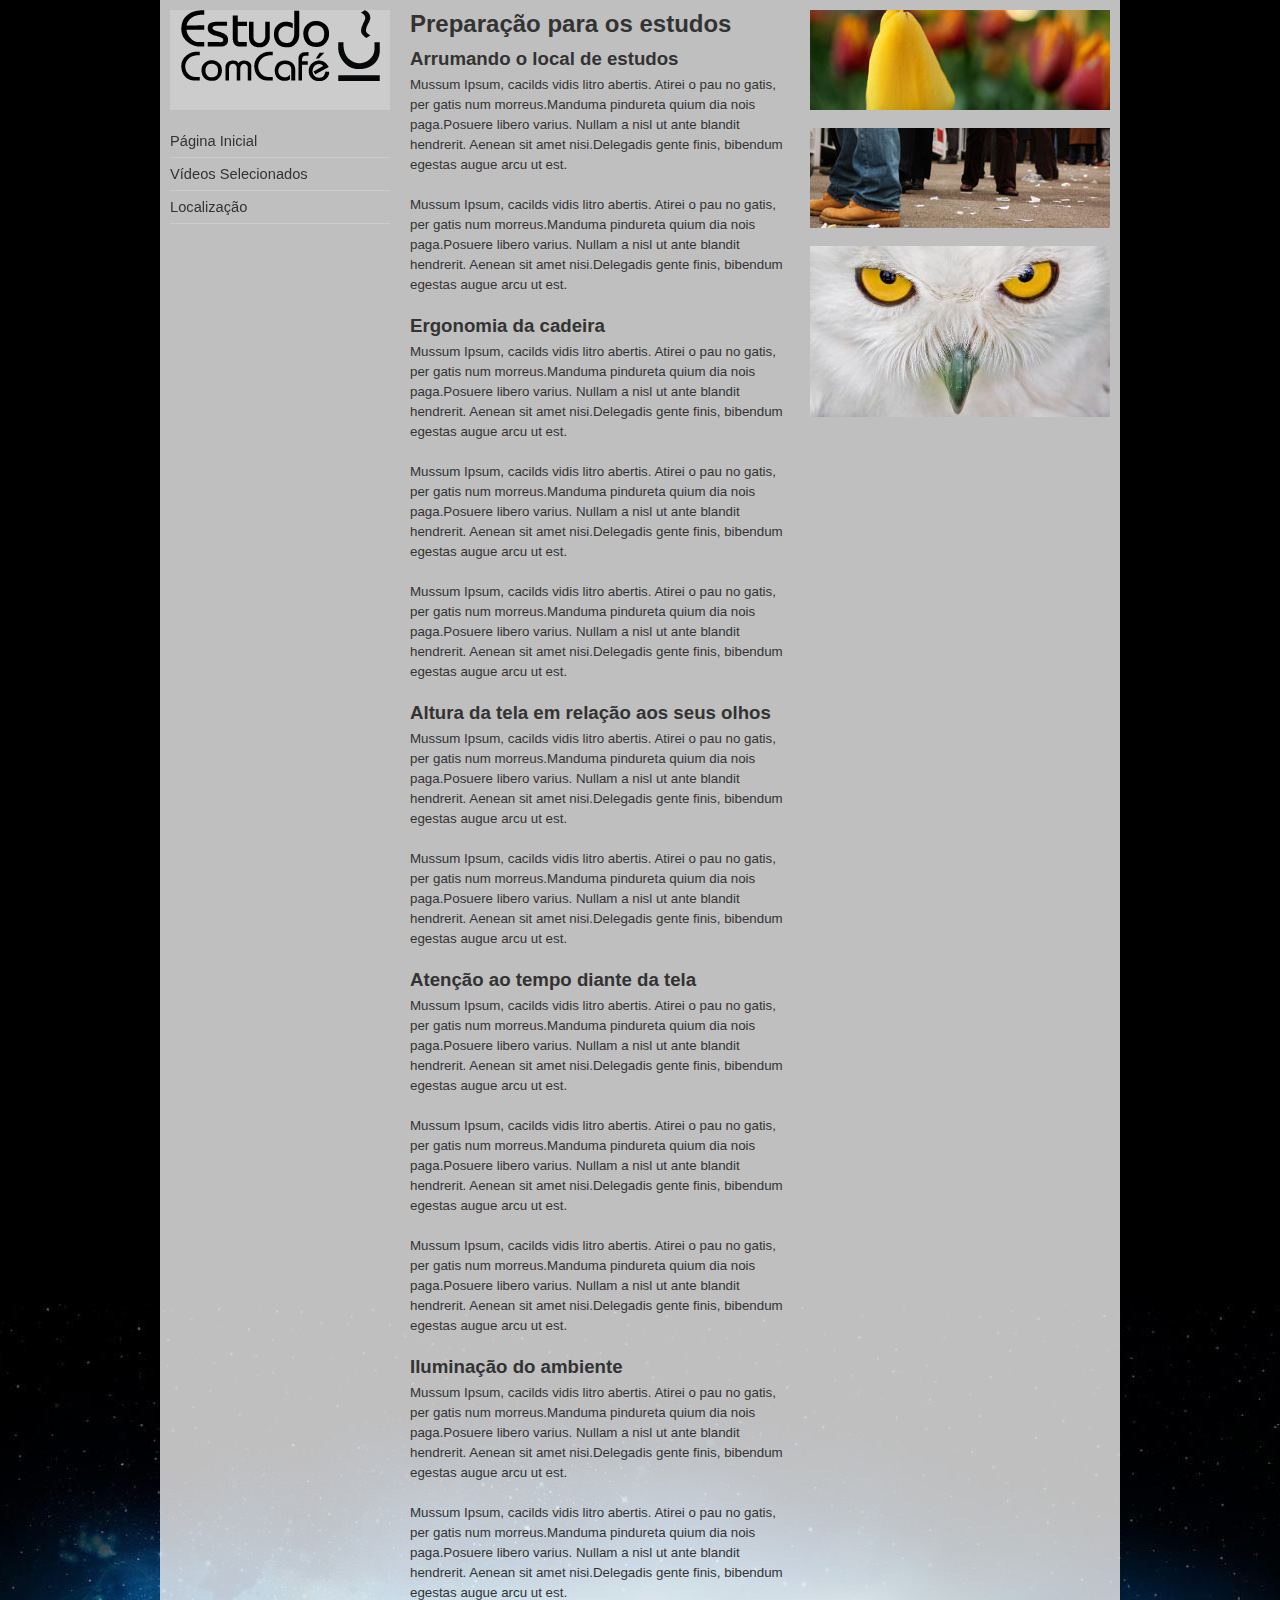
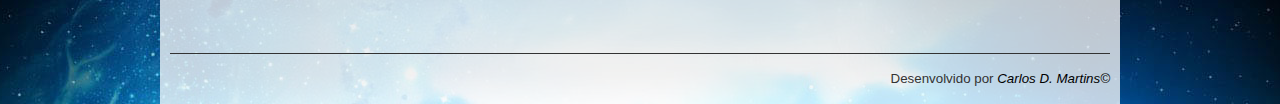
<file: index.html>
<!DOCTYPE html>
<html lang="en">
<head>
    <meta charset="UTF-8">
    <title>Estudo com café</title>
    <link rel="stylesheet" type="text/css" href="css/desktop.css" media="screen and (min-width: 1000px)">
    <link rel="stylesheet" type="text/css" href="css/celular.css" media="screen and (max-width: 999px)">
</head>
<body>

<div id="interface">

    <aside id="logo-menu">
        <header>
            <h1>
                <a href="index.html">
                    <img src="imagens/logo.png">
                </a>
            </h1>
        </header>
        <nav>
            <ul>
                <li><a href="index.html">Página Inicial</a></li>
                <li><a href="video.html">Vídeos Selecionados</a></li>
                <li><a href="local.html">Localização</a></li>
            </ul>
        </nav>
    </aside>
    <section>
        <article id="texto">
            <h1>Preparação para os estudos</h1>

            <h2>Arrumando o local de estudos</h2>

            <p>Mussum Ipsum, cacilds vidis litro abertis. Atirei o pau no gatis, per gatis num morreus.Manduma pindureta quium dia nois paga.Posuere libero varius. Nullam a nisl ut ante blandit hendrerit. Aenean sit amet nisi.Delegadis gente finis, bibendum egestas augue arcu ut est.</p>
            <p>Mussum Ipsum, cacilds vidis litro abertis. Atirei o pau no gatis, per gatis num morreus.Manduma pindureta quium dia nois paga.Posuere libero varius. Nullam a nisl ut ante blandit hendrerit. Aenean sit amet nisi.Delegadis gente finis, bibendum egestas augue arcu ut est.</p>

            <h2>Ergonomia da cadeira</h2>

            <p>Mussum Ipsum, cacilds vidis litro abertis. Atirei o pau no gatis, per gatis num morreus.Manduma pindureta quium dia nois paga.Posuere libero varius. Nullam a nisl ut ante blandit hendrerit. Aenean sit amet nisi.Delegadis gente finis, bibendum egestas augue arcu ut est.</p>
            <p>Mussum Ipsum, cacilds vidis litro abertis. Atirei o pau no gatis, per gatis num morreus.Manduma pindureta quium dia nois paga.Posuere libero varius. Nullam a nisl ut ante blandit hendrerit. Aenean sit amet nisi.Delegadis gente finis, bibendum egestas augue arcu ut est.</p>
            <p>Mussum Ipsum, cacilds vidis litro abertis. Atirei o pau no gatis, per gatis num morreus.Manduma pindureta quium dia nois paga.Posuere libero varius. Nullam a nisl ut ante blandit hendrerit. Aenean sit amet nisi.Delegadis gente finis, bibendum egestas augue arcu ut est.</p>

            <h2>Altura da tela em relação aos seus olhos</h2>

            <p>Mussum Ipsum, cacilds vidis litro abertis. Atirei o pau no gatis, per gatis num morreus.Manduma pindureta quium dia nois paga.Posuere libero varius. Nullam a nisl ut ante blandit hendrerit. Aenean sit amet nisi.Delegadis gente finis, bibendum egestas augue arcu ut est.</p>
            <p>Mussum Ipsum, cacilds vidis litro abertis. Atirei o pau no gatis, per gatis num morreus.Manduma pindureta quium dia nois paga.Posuere libero varius. Nullam a nisl ut ante blandit hendrerit. Aenean sit amet nisi.Delegadis gente finis, bibendum egestas augue arcu ut est.</p>

            <h2>Atenção ao tempo diante da tela</h2>

            <p>Mussum Ipsum, cacilds vidis litro abertis. Atirei o pau no gatis, per gatis num morreus.Manduma pindureta quium dia nois paga.Posuere libero varius. Nullam a nisl ut ante blandit hendrerit. Aenean sit amet nisi.Delegadis gente finis, bibendum egestas augue arcu ut est.</p>
            <p>Mussum Ipsum, cacilds vidis litro abertis. Atirei o pau no gatis, per gatis num morreus.Manduma pindureta quium dia nois paga.Posuere libero varius. Nullam a nisl ut ante blandit hendrerit. Aenean sit amet nisi.Delegadis gente finis, bibendum egestas augue arcu ut est.</p>
            <p>Mussum Ipsum, cacilds vidis litro abertis. Atirei o pau no gatis, per gatis num morreus.Manduma pindureta quium dia nois paga.Posuere libero varius. Nullam a nisl ut ante blandit hendrerit. Aenean sit amet nisi.Delegadis gente finis, bibendum egestas augue arcu ut est.</p>

                <h2>Iluminação do ambiente</h2>

            <p>Mussum Ipsum, cacilds vidis litro abertis. Atirei o pau no gatis, per gatis num morreus.Manduma pindureta quium dia nois paga.Posuere libero varius. Nullam a nisl ut ante blandit hendrerit. Aenean sit amet nisi.Delegadis gente finis, bibendum egestas augue arcu ut est.</p>
            <p>Mussum Ipsum, cacilds vidis litro abertis. Atirei o pau no gatis, per gatis num morreus.Manduma pindureta quium dia nois paga.Posuere libero varius. Nullam a nisl ut ante blandit hendrerit. Aenean sit amet nisi.Delegadis gente finis, bibendum egestas augue arcu ut est.</p>
        </article>

        <aside id="imagens">
            <img class="imagem" src="imagens/flor.jpg">
            <img class="imagem" src="imagens/pes.jpg">
            <img class="imagem" src="imagens/olhos.jpg">

        </aside>

    </section>

    <footer>
        Desenvolvido por <a href="https://github.com/CarlosDMartins" target="_blank">Carlos D. Martins&copy;</a>

    </footer>

</div>
</body>
</html>
</file>
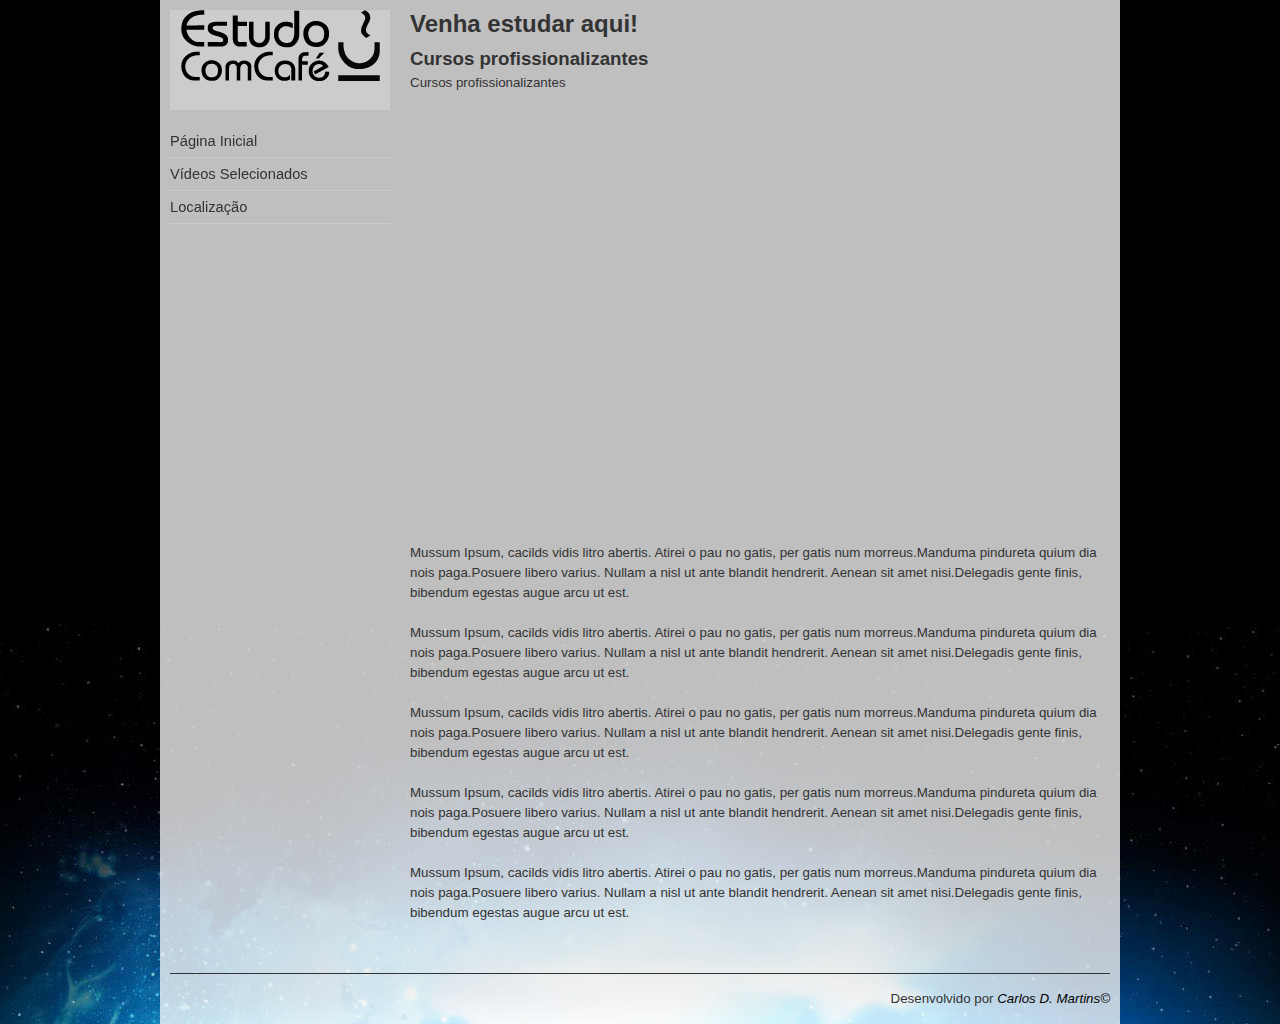
<file: local.html>
<!DOCTYPE html>
<html lang="en">
<head>
    <meta charset="UTF-8">
    <title>Localização - Estudo com café</title>
    <link rel="stylesheet" type="text/css" href="css/desktop.css" media="screen and (min-width: 1000px)">
    <link rel="stylesheet" type="text/css" href="css/celular.css" media="screen and (max-width: 999px)">
</head>
<body>

<div id="interface">

    <aside id="logo-menu">
        <header>
            <h1>
                <a href="index.html">
                    <img src="imagens/logo.png">
                </a>
            </h1>
        </header>
        <nav>
            <ul>
                <li><a href="index.html">Página Inicial</a></li>
                <li><a href="video.html">Vídeos Selecionados</a></li>
                <li><a href="local.html">Localização</a></li>
            </ul>
        </nav>
    </aside>
    <section>
        <article id="artigo-interno">
            <h1>Venha estudar aqui!</h1>

            <h2>Cursos profissionalizantes</h2>

Cursos profissionalizantes

<iframe src="https://www.google.com/maps/embed?pb=!1m14!1m12!1m3!1d3675.939753588434!2d-43.46916182372357!3d-22.878683836869175!2m3!1f0!2f0!3f0!3m2!1i1024!2i768!4f13.1!5e0!3m2!1spt-BR!2sbr!4v1687789426147!5m2!1spt-BR!2sbr" width="600" height="450" style="border:0;" allowfullscreen="" loading="lazy" referrerpolicy="no-referrer-when-downgrade"></iframe>

                <p>Mussum Ipsum, cacilds vidis litro abertis. Atirei o pau no gatis, per gatis num morreus.Manduma pindureta quium dia nois paga.Posuere libero varius. Nullam a nisl ut ante blandit hendrerit. Aenean sit amet nisi.Delegadis gente finis, bibendum egestas augue arcu ut est.</p>
                <p>Mussum Ipsum, cacilds vidis litro abertis. Atirei o pau no gatis, per gatis num morreus.Manduma pindureta quium dia nois paga.Posuere libero varius. Nullam a nisl ut ante blandit hendrerit. Aenean sit amet nisi.Delegadis gente finis, bibendum egestas augue arcu ut est.</p>
                <p>Mussum Ipsum, cacilds vidis litro abertis. Atirei o pau no gatis, per gatis num morreus.Manduma pindureta quium dia nois paga.Posuere libero varius. Nullam a nisl ut ante blandit hendrerit. Aenean sit amet nisi.Delegadis gente finis, bibendum egestas augue arcu ut est.</p>
                <p>Mussum Ipsum, cacilds vidis litro abertis. Atirei o pau no gatis, per gatis num morreus.Manduma pindureta quium dia nois paga.Posuere libero varius. Nullam a nisl ut ante blandit hendrerit. Aenean sit amet nisi.Delegadis gente finis, bibendum egestas augue arcu ut est.</p>
                <p>Mussum Ipsum, cacilds vidis litro abertis. Atirei o pau no gatis, per gatis num morreus.Manduma pindureta quium dia nois paga.Posuere libero varius. Nullam a nisl ut ante blandit hendrerit. Aenean sit amet nisi.Delegadis gente finis, bibendum egestas augue arcu ut est.</p>
        </article>

    </section>

    <footer>
        Desenvolvido por <a href="https://github.com/CarlosDMartins" target="_blank">Carlos D. Martins&copy;</a>
    </footer>

</div>
</body>
</html>
</file>
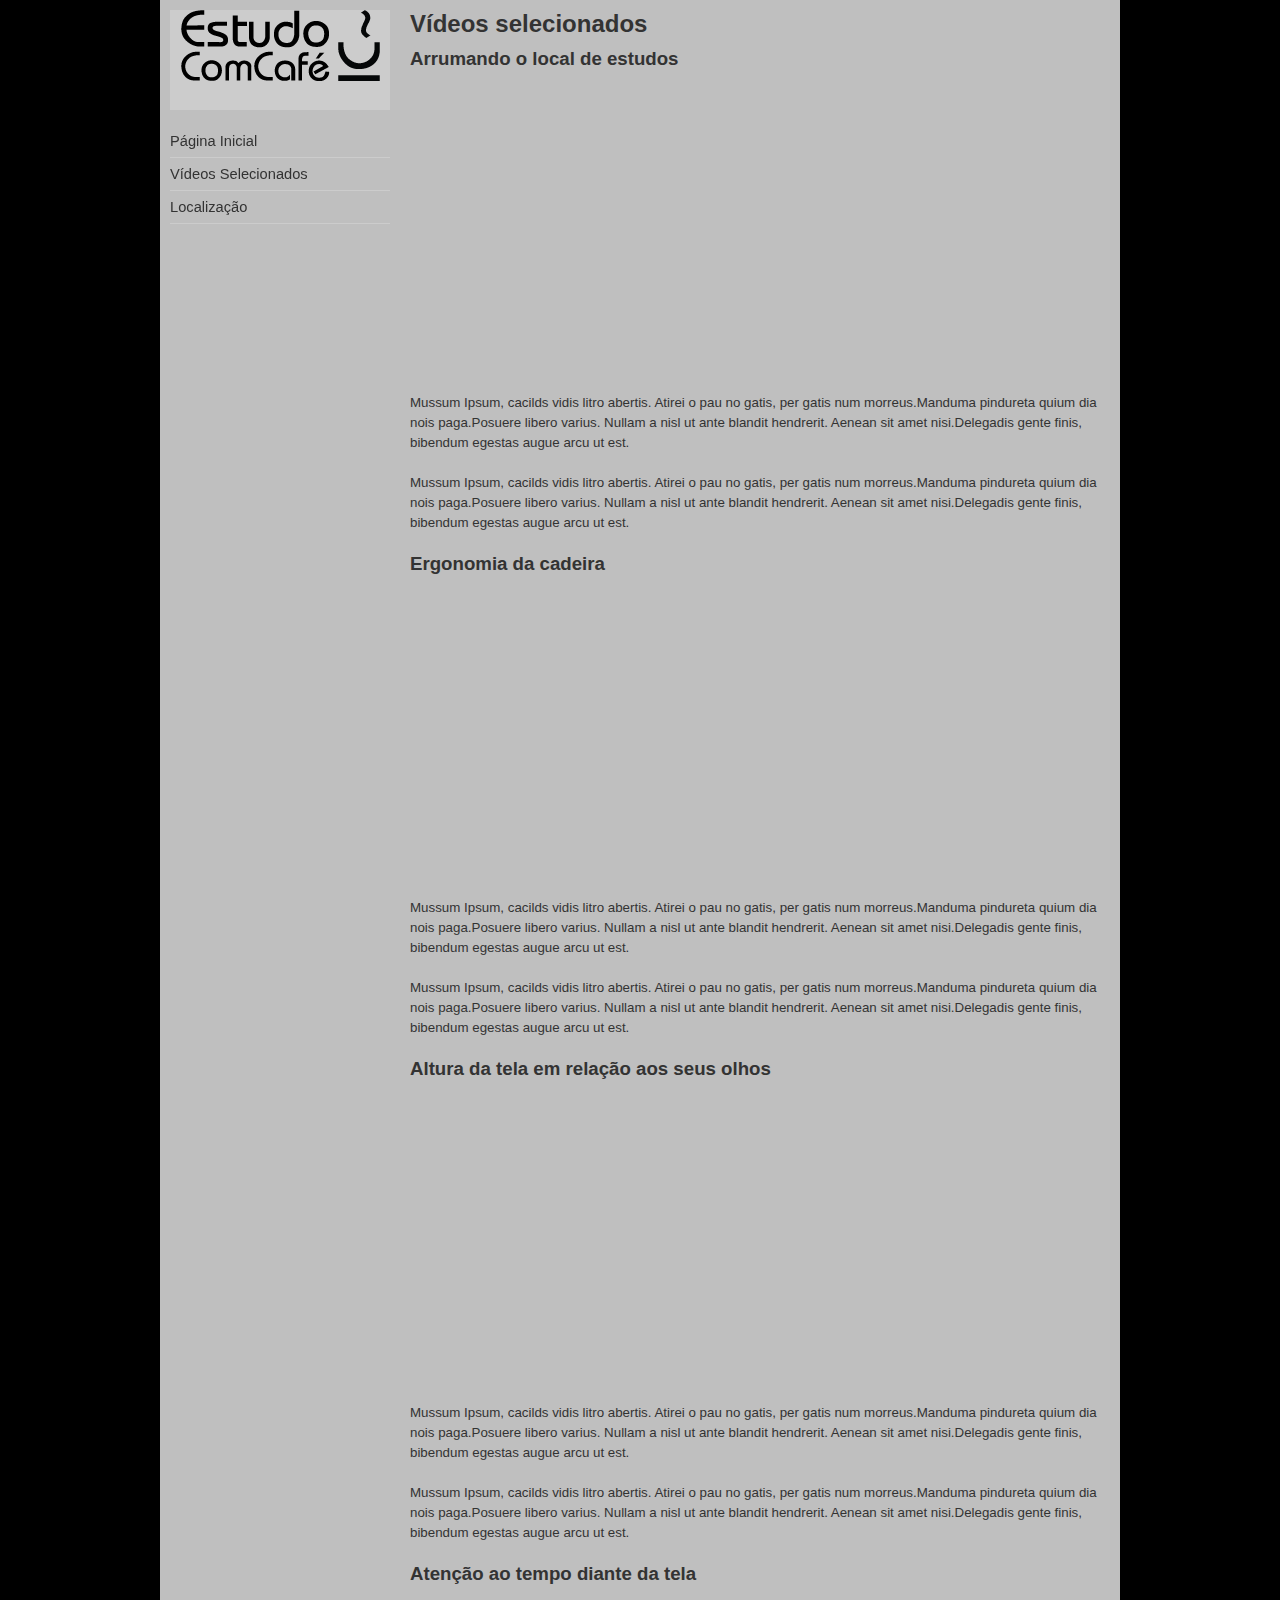
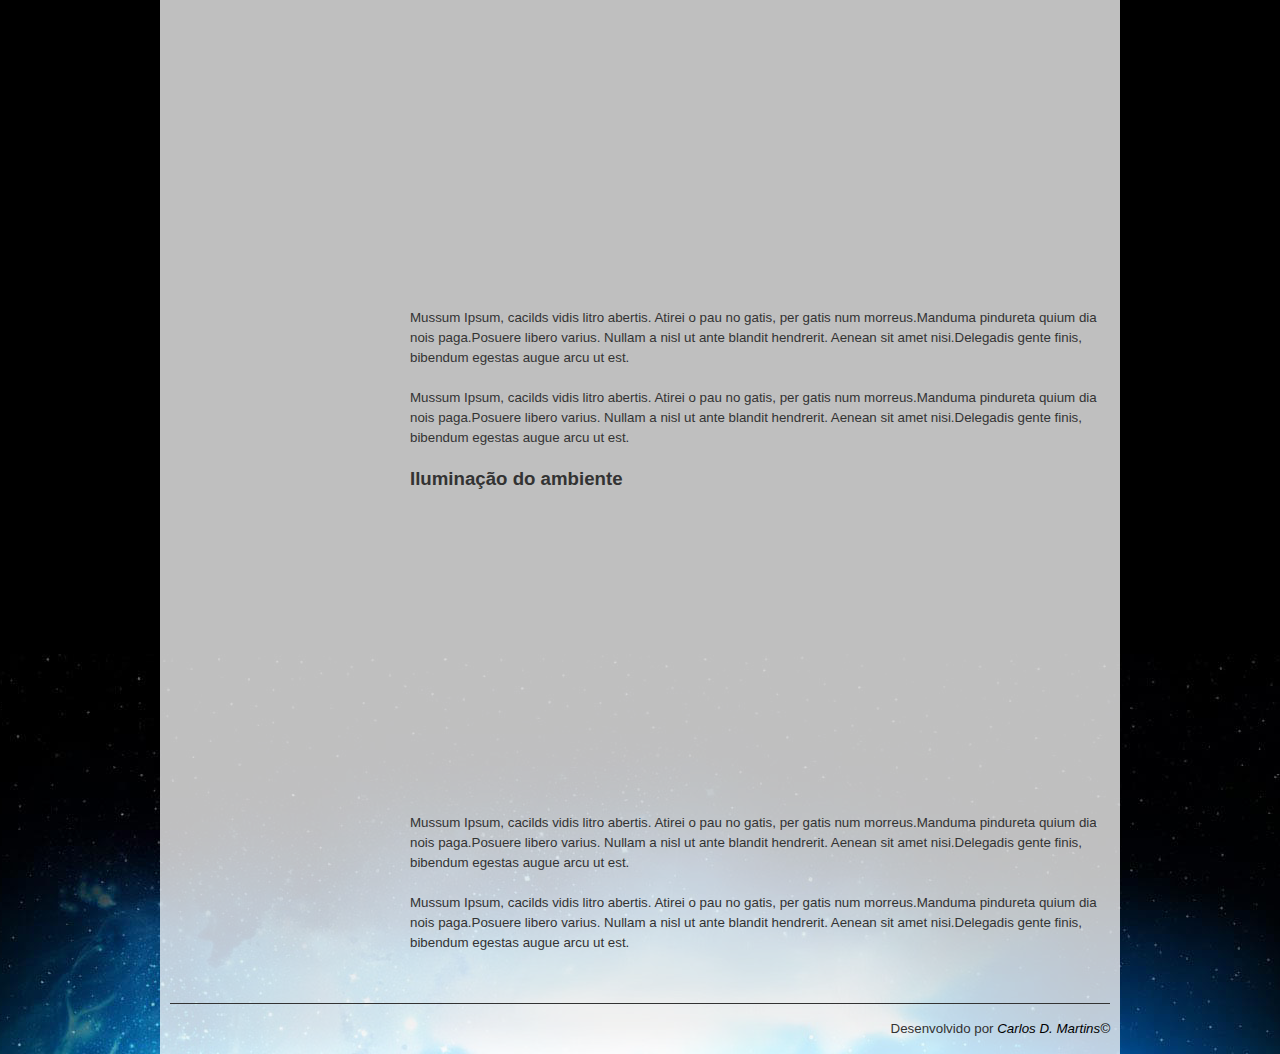
<file: video.html>
<!DOCTYPE html>
<html lang="en">
<head>
    <meta charset="UTF-8">
    <title>Vídeos - Estudo com café</title>
    <link rel="stylesheet" type="text/css" href="css/desktop.css" media="screen and (min-width: 1000px)">
    <link rel="stylesheet" type="text/css" href="css/celular.css" media="screen and (max-width: 999px)">
</head>
<body>

<div id="interface">

    <aside id="logo-menu">
        <header>
            <h1>
                <a href="index.html">
                    <img src="imagens/logo.png">
                </a>
            </h1>
        </header>
        <nav>
            <ul>
                <li><a href="index.html">Página Inicial</a></li>
                <li><a href="video.html">Vídeos Selecionados</a></li>
                <li><a href="local.html">Localização</a></li>
            </ul>
        </nav>
    </aside>
    <section>
        <article id="artigo-interno">
            <h1>Vídeos selecionados</h1>

            <h2>Arrumando o local de estudos</h2>

            <iframe class="video" width="560" height="315" src="https://www.youtube.com/embed/nyuo9-OjNNg" title="YouTube video player" frameborder="0" allow="accelerometer; autoplay; clipboard-write; encrypted-media; gyroscope; picture-in-picture; web-share" allowfullscreen></iframe>

            <p>Mussum Ipsum, cacilds vidis litro abertis. Atirei o pau no gatis, per gatis num morreus.Manduma pindureta quium dia nois paga.Posuere libero varius. Nullam a nisl ut ante blandit hendrerit. Aenean sit amet nisi.Delegadis gente finis, bibendum egestas augue arcu ut est.</p>
            <p>Mussum Ipsum, cacilds vidis litro abertis. Atirei o pau no gatis, per gatis num morreus.Manduma pindureta quium dia nois paga.Posuere libero varius. Nullam a nisl ut ante blandit hendrerit. Aenean sit amet nisi.Delegadis gente finis, bibendum egestas augue arcu ut est.</p>


            <h2>Ergonomia da cadeira</h2>

            <iframe class="video" width="560" height="315" src="https://www.youtube.com/embed/oCdXuomafSU" title="YouTube video player" frameborder="0" allow="accelerometer; autoplay; clipboard-write; encrypted-media; gyroscope; picture-in-picture; web-share" allowfullscreen></iframe>

            <p>Mussum Ipsum, cacilds vidis litro abertis. Atirei o pau no gatis, per gatis num morreus.Manduma pindureta quium dia nois paga.Posuere libero varius. Nullam a nisl ut ante blandit hendrerit. Aenean sit amet nisi.Delegadis gente finis, bibendum egestas augue arcu ut est.</p>
            <p>Mussum Ipsum, cacilds vidis litro abertis. Atirei o pau no gatis, per gatis num morreus.Manduma pindureta quium dia nois paga.Posuere libero varius. Nullam a nisl ut ante blandit hendrerit. Aenean sit amet nisi.Delegadis gente finis, bibendum egestas augue arcu ut est.</p>


            <h2>Altura da tela em relação aos seus olhos</h2>

            <iframe class="video" width="560" height="315" src="https://www.youtube.com/embed/y7B6Z-_-Bcc" title="YouTube video player" frameborder="0" allow="accelerometer; autoplay; clipboard-write; encrypted-media; gyroscope; picture-in-picture; web-share" allowfullscreen></iframe>

            <p>Mussum Ipsum, cacilds vidis litro abertis. Atirei o pau no gatis, per gatis num morreus.Manduma pindureta quium dia nois paga.Posuere libero varius. Nullam a nisl ut ante blandit hendrerit. Aenean sit amet nisi.Delegadis gente finis, bibendum egestas augue arcu ut est.</p>
            <p>Mussum Ipsum, cacilds vidis litro abertis. Atirei o pau no gatis, per gatis num morreus.Manduma pindureta quium dia nois paga.Posuere libero varius. Nullam a nisl ut ante blandit hendrerit. Aenean sit amet nisi.Delegadis gente finis, bibendum egestas augue arcu ut est.</p>


           <h2>Atenção ao tempo diante da tela</h2>

            <iframe class="video" width="560" height="315" src="https://www.youtube.com/embed/B7Y4LHbpXv0" title="YouTube video player" frameborder="0" allow="accelerometer; autoplay; clipboard-write; encrypted-media; gyroscope; picture-in-picture; web-share" allowfullscreen></iframe>

            <p>Mussum Ipsum, cacilds vidis litro abertis. Atirei o pau no gatis, per gatis num morreus.Manduma pindureta quium dia nois paga.Posuere libero varius. Nullam a nisl ut ante blandit hendrerit. Aenean sit amet nisi.Delegadis gente finis, bibendum egestas augue arcu ut est.</p>
            <p>Mussum Ipsum, cacilds vidis litro abertis. Atirei o pau no gatis, per gatis num morreus.Manduma pindureta quium dia nois paga.Posuere libero varius. Nullam a nisl ut ante blandit hendrerit. Aenean sit amet nisi.Delegadis gente finis, bibendum egestas augue arcu ut est.</p>


            <h2>Iluminação do ambiente</h2>

            <iframe class="video" width="560" height="315" src="https://www.youtube.com/embed/nJDp-Cy64Mw" title="YouTube video player" frameborder="0" allow="accelerometer; autoplay; clipboard-write; encrypted-media; gyroscope; picture-in-picture; web-share" allowfullscreen></iframe>

            <p>Mussum Ipsum, cacilds vidis litro abertis. Atirei o pau no gatis, per gatis num morreus.Manduma pindureta quium dia nois paga.Posuere libero varius. Nullam a nisl ut ante blandit hendrerit. Aenean sit amet nisi.Delegadis gente finis, bibendum egestas augue arcu ut est.</p>
            <p>Mussum Ipsum, cacilds vidis litro abertis. Atirei o pau no gatis, per gatis num morreus.Manduma pindureta quium dia nois paga.Posuere libero varius. Nullam a nisl ut ante blandit hendrerit. Aenean sit amet nisi.Delegadis gente finis, bibendum egestas augue arcu ut est.</p>
        </article>

    </section>

    <footer>
        Desenvolvido por <a href="https://github.com/CarlosDMartins" target="_blank">Carlos D. Martins&copy;</a>
    </footer>

</div>
</body>
</html>
</file>
<file: css/desktop.css>
@charset "UTF-8";

* {
margin: 0px;
padding: 0px;
border: 0px;
}

body {
width: 100%;
font-family: Verdana, Geneva, sans-serif;
font-size: 10pt;
color: #333;
background: #000 url("../imagens/fundo-baixo.jpg") no-repeat center bottom;
}

h1 {
font-size: 18pt;
padding-bottom: 10px;
}

h2 {
font-size: 14pt;
padding-bottom: 5px;
}

p{
margin: 0px 0px 20px;
line-height: 1.5em;
}
div#interface {
width: 940px;
padding: 10px 10px 0px 10px;
background-color: rgba(255, 255, 255, 0.75);
margin: auto;
}

aside#logo-menu {
width: 220px;
float: left;
position: fixed;
}

header {
width: 100%;
height: 100px;
text-align: center;
background-color: #ccc;
}

header, section article, section .imagem, section {
margin: 0px 0px 15px 0px;
}

header img {
margin; 12px 0px 0px 0px;
}

nav ul li {
list-style: none;
line-height: 32px;
border-bottom: 1px solid #ccc;
}

nav ul li a {
color: #333;
text-decoration: none;
display: block;
font-size: 11pt;
transition: all 0.3s;
}

nav ul li a:hover {
color: #fff;
background-color: #333;
text-indent: 20px;
}

section {
width: 700px;
float: right;
}

article#texto {
width: 380px;
float: left;
}

article#artigo-interno {
width: 100%;
float: left;
}

aside#imagens {
width: 300px;
float: right;
}

.imagem {
width: 300px;
}

.video {
width: 560px;
height: 315px;
}

. mapa {
width: 600px;
height: 450px;
}

footer {
clear: both; /* limpa o efeito dos floats anteriores */
width: 100%;
line-height: 50px;
text-align: right;
border-top: 1px solid #333;
}

footer a {
color: #000;
text-decoration: none;
font-size: 10pt;
font-style: italic;
}
</file>
<file: css/celular.css>
@charset "UTF-8";

* {
    margin: 0;
    padding: 0;
    border: 0;
}

body {
 width: 100%;
 font-family: Verdana, Geneva, sans-serif;
 font-size: 2.5rem;
 color: #333;
 background: #000 url("../imagens/fundo-baixo.jpg") no-repeat center bottom;
}

h1 {
  font-size: 4rem;
  padding-bottom: 1.5rem 0rem 2rem 0rem;
}

h2 {
  font-size: 3rem;
  padding: 1rem 0rem 1.5rem 0rem;
}

p {
    margin: 0rem 0rem 2rem 0rem;
    line-height: 1.5em;
}

div#interface {
    max-width: 940px;
    min-width: 300px;
    padding: 20px;
    background-color: rgba(255, 255, 255, 0.90);
    margin: auto;
}
aside#logo-menu {
    width: 100%;
}

header {
    width: 100%;
    text-align: center;
    background-color: #fff;
}

header img {
    margin: 12px 0px 10px 0px;
    width: 80%;
}

header, section article, section.imagem, section {
    margin: 0px 0px 15px 0px;
}

nav ul li {
    list-style: none;
    line-height: 4rem;
    border-bottom: 0.2rem solid #ccc;
}

nav ul li a {
    padding: 2rem 0rem 2rem 2rem;
    background-color: #333;
    color: #fff;
    text-decoration: none;
    display: block;
    font-size: 2.3rem;
    transition: all 0.3s;
}

nav ul li a:hover {
    color: #333;
    background-color: #cecece;
    text-indent: 4rem;
}

section {
    width: 100%;
}

article#texto, article#artigo-interno {
    width: 100%;
}

aside#imagens {
    width: 100%;
}

.imagem {
    width: 70%;
}

.video {
    width: 784px;
    height: 441px;
}

.mapa {
    width: 800px;
    height: 1000px;
}

footer {
    width: 100%;
    line-height: 50px;
    text-align: right;
    border-top: 1px solid #333;
}

footer a {
    color: black;
    text-decoration: none;
    font-size: 1.7rem;
    font-style: italic;
}
</file>
